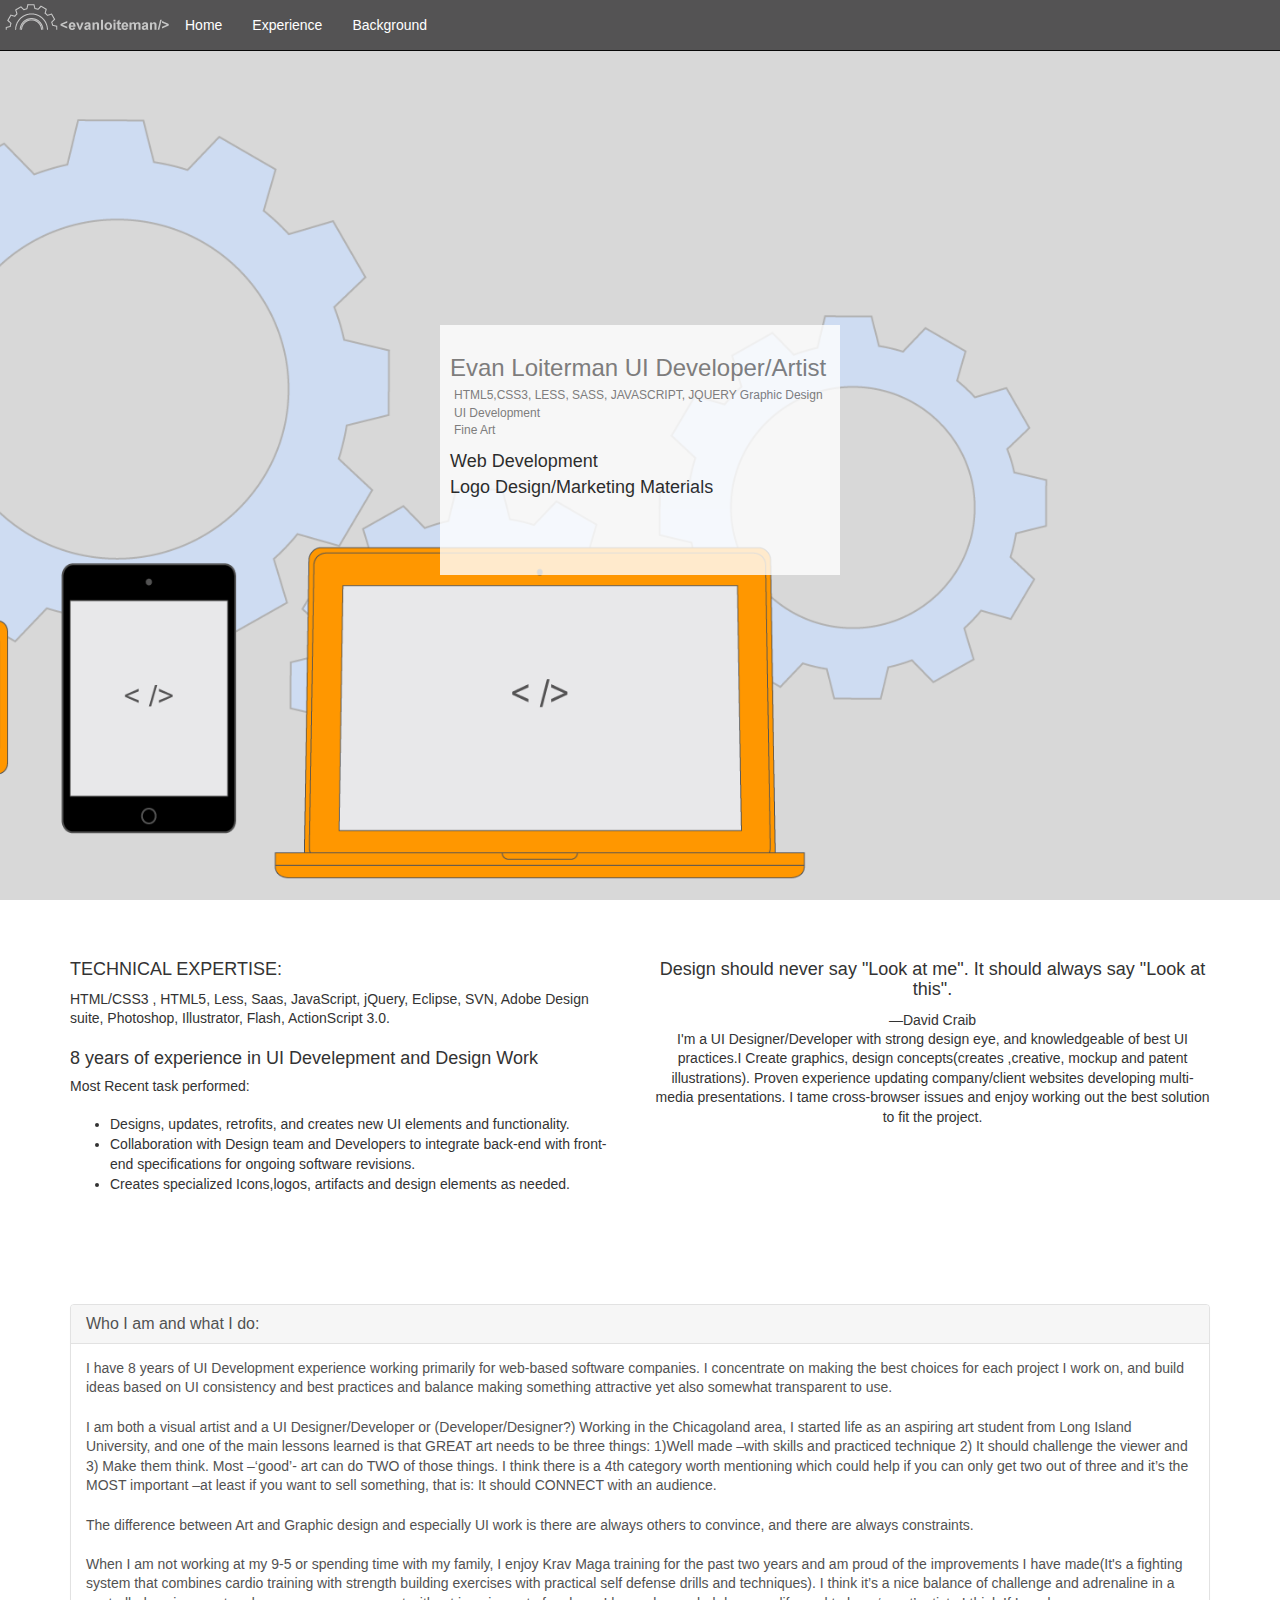
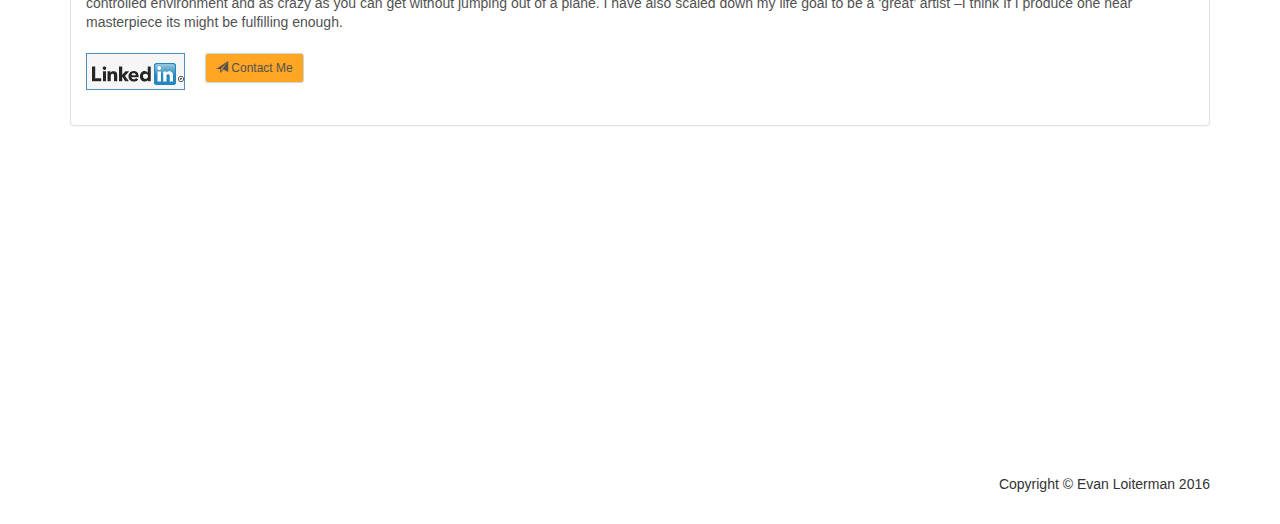
<file: index.html>
<!DOCTYPE html>
<html lang="en" >
<head>
  <meta charset="utf-8" />
  <meta name="author" content="Script Tutorials" />
  <title>Evan Loiterman UI Developer</title>
  <meta name="viewport" content="width=device-width, initial-scale=1.0, maximum-scale=1.0, user-scalable=no">

  <!-- attach CSS styles -->
  <link href="css/bootstrap.min.css" rel="stylesheet">
  <link href="css/custom.css" rel="stylesheet" />
</head>
<body>

  <!-- navigation panel -->
   <nav class="navbar navbar-default navbar-inverse navbar-fixed-top" role="navigation">
            <div class="container-fluid">
            <div class="navbar-header">
                <button type="button" class="navbar-toggle" data-toggle="collapse" data-target="#collapse">
      <span class="sr-only"></span>
        <span class="icon-bar"></span>
        <span class="icon-bar"></span>
        <span class="icon-bar"></span>
        </button> 
         <a class="navbar-brand" href="#"></a>
        </div>  
<!--add navbar-right to move nav right to ul class-->
        <div class="collapse navbar-collapse" id="collapse">
        <ul class="nav navbar-nav">

          <li><a href="#home">Home</a></li>
            <li><a href="#exp">Experience</a></li>
          <li><a href="#background">Background</a></li>
        
          
        </ul>
       </div>
           </div><!-- end container-fluid-->
        </nav>

  <!-- first section - Home -->
  <div id="home" class="home">
    
 <div class="holder" >

    <div class="text-vleft">
      <h3>Evan Loiterman UI Developer/Artist</h3>
    
<p>
  HTML5,CSS3, LESS, SASS, JAVASCRIPT, JQUERY
  Graphic Design<br>
UI Development<br>
Fine Art

      </p>
<span class="larger">Web Development</span><br>
<span class="larger">Logo Design/Marketing Materials</span><br>


      <!--<a href="#exp" class="btn btn-default btn-lg">Continue</a>-->
    </div>
  </div>

</div>

  <!-- /first section -->

  <!-- second section - About -->
  <div id="exp" class="pad-section">
    <div class="container">
      <div class="row">
        <div class="col-sm-6">
          <h4>TECHNICAL EXPERTISE:</h4>
           <p class="lead">

HTML/CSS3 , HTML5, Less, Saas, JavaScript, jQuery, Eclipse, SVN, Adobe Design suite, Photoshop, Illustrator, Flash, ActionScript 3.0.
</p>

       <h4>8 years of experience in UI Develepment and Design Work </h4>
       <h5>Most Recent task performed:</h5>
           <p class="lead">
            <ul>
              <li>Designs, updates, retrofits, and creates new UI elements and functionality.
 </li>

<li>Collaboration with Design team and Developers to integrate back-end with front-end specifications for ongoing software revisions.</li>

<li>Creates specialized Icons,logos, artifacts and design elements as needed.</li>


</ul>
</p>
        </div>
        <div class="col-sm-6 text-center">
          <h4>Design should never say "Look at me". It should always say "Look at this".
 </h4>―David Craib
          <p class="lead">I'm a UI Designer/Developer with strong design eye, and knowledgeable of  best UI practices.I Create graphics, design concepts(creates ,creative, mockup and patent illustrations). Proven experience updating company/client websites developing multi-media presentations. I tame cross-browser issues and enjoy working out the best solution to fit the project.</p>
        </div>
      </div>
    </div>
  </div>
  <!-- /second section -->

  

  <!-- fourth section - Information -->
  <div id="background" class="pad-section">
    <div class="container">
      <div class="row">
        <div class="col-lg-12">
          <div class="panel panel-default">
            <div class="panel-heading">
              <h2 class="panel-title">Who I am and what I do:</h2>
            </div>
            <div class="panel-body lead">
              I have 8 years of UI Development experience working primarily for web-based software companies. I concentrate on making the best choices for each project I work on, and build ideas based on UI consistency and best practices and balance making something attractive yet also somewhat transparent to use.
<br><br>
I am both a visual artist and a UI Designer/Developer or (Developer/Designer?) Working in the Chicagoland area, I started life as an aspiring art student from Long Island University, and one of the main lessons learned is that GREAT art needs to be three things: 1)Well made –with skills and practiced technique 2) It should challenge the viewer and 3) Make them think. Most –‘good’- art can do TWO of those things.  I think there is a 4th category worth mentioning which could help if you can only get two out of three and it’s the MOST important –at least if you want to sell something, that is: It should CONNECT with an audience.
<br><br>
The difference between Art and Graphic design and especially UI work is there are always others to convince, and there are always constraints.
<br><br>
When I am not working at my 9-5 or spending time with my family, I enjoy Krav  Maga training for the past two years and am proud of the improvements I have made(It's a fighting system that combines cardio training with  strength building exercises with practical self defense drills and techniques).  I think it’s a nice balance of challenge and adrenaline in a controlled environment and as crazy as you can get without jumping out of a plane.  I have also scaled down my life goal to be a ‘great’ artist –I think If I produce one near masterpiece its might be fulfilling enough.<br><br>
 <a href="mailto:evanloiterman@gmail.com" class="btn btn-default btn-sm">  <span class="glyphicon glyphicon-send"></span> Contact Me</a>

 <a class="linked" href=" https://www.linkedin.com/pub/evan-loiterman/6/546/6b1" > </a>


            </div>
          </div>
        </div>
      <!--
       <div class="col-sm-6">
          <div class="panel panel-default">
            <div class="panel-heading">
              <h2 class="panel-title">Additional information</h2>
            </div>
            <div class="panel-body lead">
              Lorem ipsum dolor sit amet, consectetur adipiscing elit. Sed hendrerit adipiscing blandit. Aliquam placerat, velit a fermentum fermentum, mi felis vehicula justo, a dapibus quam augue non massa. Duis euismod, augue et tempus consequat, lorem mauris porttitor quam, consequat ultricies mauris mi a metus. Phasellus congue, leo sed ultricies tristique, nunc libero tempor ligula, at varius mi nibh in nisi. Aliquam erat volutpat. Maecenas rhoncus, neque facilisis rhoncus tempus, elit ligula varius dui, quis amet. 
            </div>
          </div>
        </div>
 -->

      </div>
    </div>
  </div>
  <!-- /fourth section -->



 

  <!-- footer -->
  <footer>
  
    <div class="container">
      <p class="text-right">Copyright &copy; Evan Loiterman 2016</p>
    </div>
  </footer>
  <!-- /footer -->

  <!-- attach JavaScripts -->
  <script src="js/jquery-1.10.2.js"></script>
  <script src="js/bootstrap.min.js"></script>
  

</body>
</html>
</file>
<file: css/custom.css>
/* Put Custom css here*/


/*navbar*/
.navbar{background-color: #545354}
.navbar-inverse .navbar-nav > li > a{color:#fff;}
.navbar-inverse .navbar-nav > li > a:hover{color:#ff9700;}
.navbar-brand {background: url("../images/logo.gif") no-repeat;
width:170px; }


/* general styles */
html, body {
  height: 100%;
  width: 100%;
}

/* padded section */
.pad-section {
  padding: 50px 0;
}
.pad-section img {
  width: 100%;
}

/* vertical-centered text */
.text-vcenter {
  display: table-cell;
  text-align: center;
  vertical-align: middle;

}
.holder{
 display: table-cell;
  text-align: center;
  vertical-align: middle;



}
.text-vleft {
  text-align: left;
   position: relative;
    top:100px
    bottom: 0;
    left: 0;
    right: 0;
margin: auto;
  color:#686767;
  font-size:12px;
    background:#fff;
  filter: alpha(opacity=80);
        opacity: 0.8;
        z-index: 100;
  /*border-radius:10px;
  border:1px solid #686767;*/
  padding:10px;
  max-width:400px;
height: 250px;
}
.text-vleft p{padding-left:4px;}

.text-vleft .larger{
    font-weight: 400;
  color:#000;
  font-size:18px;
}
.text-vleft h3{
  font-size: 2em;
  font-weight: 400;
    margin-bottom: 2px;
  padding-bottom: 4px;
}
/*
.text-vcenter h1 {
  font-size: 4.5em;
  font-weight: 700;
  margin: 0;
  padding: 0;
}*/
/*fixed background sections*/

#home {
  background: url(../images/home3.gif) no-repeat center center fixed; 
  display: table;
  height: 100%;
  position: relative;
  width: 100%;
  -webkit-background-size: cover;
  -moz-background-size: cover;
  -o-background-size: cover;
  background-size: cover;
}
#background {
  background: url(../images/background.gif) no-repeat center center fixed; 
  display: table;
  height: 800px;
  position: relative;
  width: 100%;
  -webkit-background-size: cover;
  -moz-background-size: cover;
  -o-background-size: cover;
  background-size: cover;
}


#background .panel {
  opacity: 0.85;
}
.lead{font-size: 14px;}

#services {
  background-color: #306d9f;
  color: #ffffff;
}
#services .glyphicon {
  border: 2px solid #FFFFFF;
  border-radius: 50%;
  display: inline-block;
  font-size: 60px;
  height: 140px;
  line-height: 140px;
  text-align: center;
  vertical-align: middle;
  width: 140px;
}

/*buttons*/

.btn.btn-default.btn-sm{background-color:#ff9700;}
.btn.btn-default.btn-sm:hover{background-color:#545354;color:#fff;}
.linked{background: url(../images/linkedin.png) no-repeat;width:99px;height:37px;display:block;float:left;margin-right:20px;border:1px solid;}

/*footer*/
footer {
  padding: 20px 0;
}
footer .glyphicon {
  color: #333333;
  font-size: 60px;
}
footer .glyphicon:hover {
  color: #306d9f;
}
</file>
